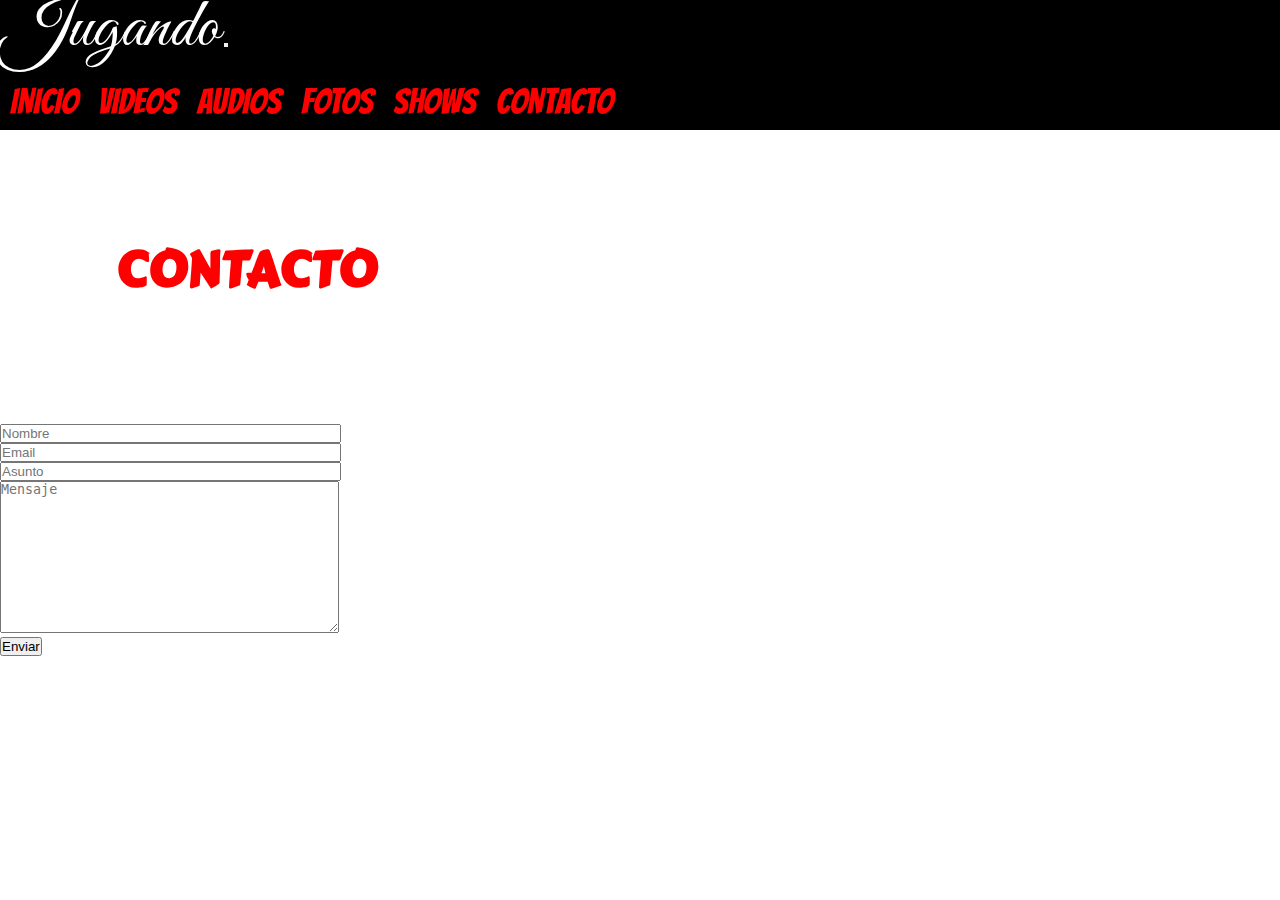
<file: pages/contacto.html>
<!DOCTYPE html>
<html lang="en">
<head>
    <meta charset="UTF-8">
    <meta http-equiv="X-UA-Compatible" content="IE=edge">
    <meta name="viewport" content="width=device-width, initial-scale=1.0">
    <!-- bootstrap -->
    <link href="https://cdn.jsdelivr.net/npm/bootstrap@5.3.0-alpha1/dist/css/bootstrap.min.css" rel="stylesheet" integrity="sha384-GLhlTQ8iRABdZLl6O3oVMWSktQOp6b7In1Zl3/Jr59b6EGGoI1aFkw7cmDA6j6gD" crossorigin="anonymous">
    <script src="https://cdn.jsdelivr.net/npm/bootstrap@5.3.0-alpha1/dist/js/bootstrap.bundle.min.js" integrity="sha384-w76AqPfDkMBDXo30jS1Sgez6pr3x5MlQ1ZAGC+nuZB+EYdgRZgiwxhTBTkF7CXvN" crossorigin="anonymous"></script>
    <link rel="preconnect" href="https://fonts.googleapis.com">
<link rel="preconnect" href="https://fonts.gstatic.com" crossorigin>
<!-- fuentes -->
<link href="https://fonts.googleapis.com/css2?family=Bangers&family=Carter+One&family=Dancing+Script&family=Great+Vibes&display=swap" rel="stylesheet">
<!-- css -->
    <link rel="stylesheet" href="../css/style.css">
    <title>Jugando</title>
</head>
<body class="bg-black">
    <header>
        <nav class="navbar navbar-expand-lg">
            <div class="container-fluid ">
              <a class="logo" href="./index.html">Jugando</a>
              <button class="navbar-toggler" type="button" data-bs-toggle="collapse" data-bs-target="#navbarNavAltMarkup" aria-controls="navbarNavAltMarkup" aria-expanded="false" aria-label="Toggle navigation">
                <span class="navbar-toggler-icon"></span>
              </button>
              <div class="collapse navbar-collapse" id="navbarNavAltMarkup">
                <div class="navbar-nav">
                  <a class="navlink active" aria-current="page" href="../index.html">INICIO</a>
                  <a class="navlink" href="./videos.html">VIDEOS</a>
                  <a class="navlink" href="./audios.html">AUDIOS</a>
                  <a class="navlink" href="./fotos.html">FOTOS</a>
                  <a class="navlink" href="./shows.html">SHOWS</a>
                  <a class="navlink" href="./contacto.html">CONTACTO</a>
                 
                </div>
              </div>
            </div>
          </nav>
    </header>
    <h2 class="h2inicio" style="font-family: 'Carter One', cursive;color: red; font-size: 50px;">CONTACTO</h2>
    <div class="screen-reader-response"><p role="status" aria-live="polite" aria-atomic="true"></p> <ul></ul></div>
<form  action="enviar-formulario.php" method="post"><label></label>
<div style="display: none;">
<input type="hidden" name="_wpcf7" value="34" />
<input type="hidden" name="_wpcf7_version" value="5.6.4" />
<input type="hidden" name="_wpcf7_locale" value="es_ES" />
<input type="hidden" name="_wpcf7_unit_tag" value="wpcf7-f34-p15-o1" />
<input type="hidden" name="_wpcf7_container_post" value="15" />
<input type="hidden" name="_wpcf7_posted_data_hash" value="" />
</div>
<div class="formBox">
<p><span class="wpcf7-form-control-wrap" data-name="nombre"><input type="text" name="nombre" value="" size="40" class="wpcf7-form-control wpcf7-text wpcf7-validates-as-required" aria-required="true" aria-invalid="false" placeholder="Nombre" /></span> </p>
<p><span class="wpcf7-form-control-wrap" data-name="email"><input type="email" name="email" value="" size="40" class="wpcf7-form-control wpcf7-text wpcf7-email wpcf7-validates-as-required wpcf7-validates-as-email" aria-required="true" aria-invalid="false" placeholder="Email" /></span> </p>
<p><span class="wpcf7-form-control-wrap" data-name="asunto"><input type="text" name="asunto" value="" size="40" class="wpcf7-form-control wpcf7-text" aria-invalid="false" placeholder="Asunto" /></span> </p>
<p><span class="wpcf7-form-control-wrap" data-name="mensaje"><textarea name="mensaje" cols="40" rows="10" class="wpcf7-form-control wpcf7-textarea" aria-invalid="false" placeholder="Mensaje"></textarea></span> </p>
<p><input type="submit" value="Enviar" class="wpcf7-form-control has-spinner wpcf7-submit" /></p>
</div>
<div class="wpcf7-response-output" aria-hidden="true"></div></form></div>
			
			</div>
</body>
</html>
</file>
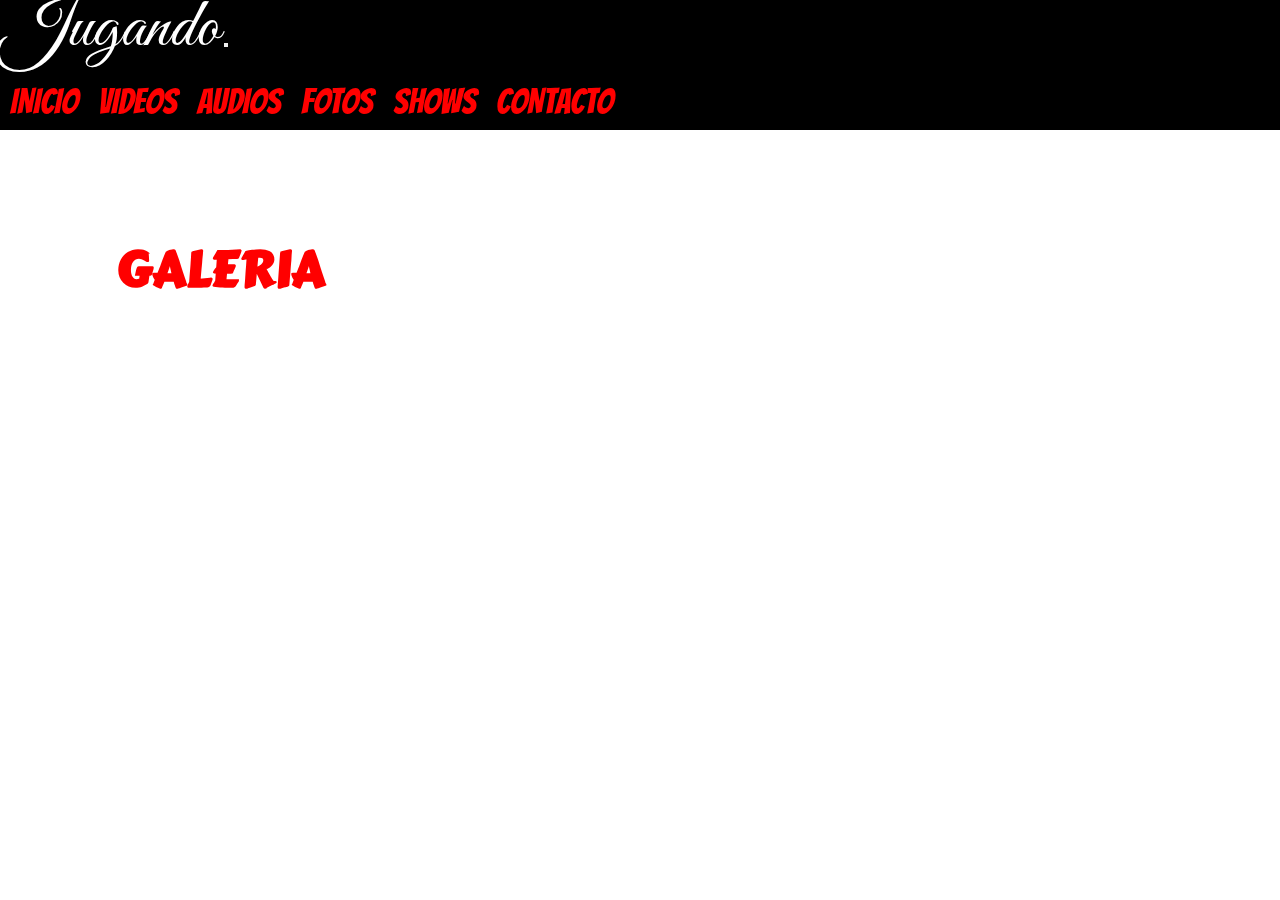
<file: pages/fotos.html>
<!DOCTYPE html>
<html lang="en">
<head>
    <meta charset="UTF-8">
    <meta http-equiv="X-UA-Compatible" content="IE=edge">
    <meta name="viewport" content="width=device-width, initial-scale=1.0">
    <!-- bootstrap -->
    <link href="https://cdn.jsdelivr.net/npm/bootstrap@5.3.0-alpha1/dist/css/bootstrap.min.css" rel="stylesheet" integrity="sha384-GLhlTQ8iRABdZLl6O3oVMWSktQOp6b7In1Zl3/Jr59b6EGGoI1aFkw7cmDA6j6gD" crossorigin="anonymous">
    <script src="https://cdn.jsdelivr.net/npm/bootstrap@5.3.0-alpha1/dist/js/bootstrap.bundle.min.js" integrity="sha384-w76AqPfDkMBDXo30jS1Sgez6pr3x5MlQ1ZAGC+nuZB+EYdgRZgiwxhTBTkF7CXvN" crossorigin="anonymous"></script>
    <link rel="preconnect" href="https://fonts.googleapis.com">
<link rel="preconnect" href="https://fonts.gstatic.com" crossorigin>
<!-- fuentes -->
<link href="https://fonts.googleapis.com/css2?family=Bangers&family=Carter+One&family=Dancing+Script&family=Great+Vibes&display=swap" rel="stylesheet">
<!-- css -->
    <link rel="stylesheet" href="../css/style.css">
    <title>Jugando</title>
</head>
<body class="bg-black">
    <header>
        <nav class="navbar navbar-expand-lg">
            <div class="container-fluid ">
              <a class="logo" href="../index.html">Jugando</a>
              <button class="navbar-toggler" type="button" data-bs-toggle="collapse" data-bs-target="#navbarNavAltMarkup" aria-controls="navbarNavAltMarkup" aria-expanded="false" aria-label="Toggle navigation">
                <span class="navbar-toggler-icon"></span>
              </button>
              <div class="collapse navbar-collapse" id="navbarNavAltMarkup">
                <div class="navbar-nav">
                  <a class="navlink active" aria-current="page" href="./index.html">INICIO</a>
                  <a class="navlink" href="./videos.html">VIDEOS</a>
                  <a class="navlink" href="./audios.html">AUDIOS</a>
                  <a class="navlink" href="./fotos.html">FOTOS</a>
                  <a class="navlink" href="./shows.html">SHOWS</a>
                  <a class="navlink" href="./contacto.html">CONTACTO</a>
                 
                </div>
              </div>
            </div>
          </nav>
    </header>
    <main>
        <h2 class="h2inicio" style="font-family: 'Carter One', cursive;color: red; font-size: 50px;">GALERIA</h2>
        <section>
            <div>
                <a href=""></a>
                <a href=""></a>
            </div>
            <div>
                <a href=""></a>
                <a href=""></a>
            </div>
            <div>
                <a href=""></a>
                <a href=""></a>
            </div>
            <div>
                <a href=""></a>
                <a href=""></a>
            </div>
            <div>
                <a href=""></a>
                <a href=""></a>
            </div>
            <div>
                <a href=""></a>
                <a href=""></a>
            </div>
            <div>
                <a href=""></a>
                <a href=""></a>
            </div>
            <div>
                <a href=""></a>
                <a href=""></a>
            </div>
            <div>
                <a href=""></a>
                <a href=""></a>
            </div>
        </section>
    </main>
    
</body>
</html>
</file>
<file: css/style.css>
*{
    margin: 0;
    padding: 0;
    text-decoration: none;
}
/* font-family: 'Bangers', cursive;
font-family: 'Carter One', cursive;
font-family: 'Dancing Script', cursive;
font-family: 'Great Vibes', cursive; */
/* index */

header{
    position: fixed;
    margin-top:-130px;
    width: 100%;
}

.logo{
    color: white;
    font-family: 'Great Vibes', cursive;
    font-size: 70px;
    text-decoration: none;
    background-color: black;
}
nav ul{
    display: flex;
    flex-direction: row;
    padding: 10px;
  
}
.navlink{
    color: red;
    text-decoration: none;
    margin: 5px;
    padding:5px;
    background-color: black;
}
.navbar-nav{
    font-family: 'Bangers', cursive;
    font-size: 35px;
    display: flex;
    color: red;
}
nav {
    background-color: black;
    
}
h1{
    font-family: 'Great Vibes', cursive;
    font-size: 200px;
    margin-top: 130px;
    padding: 150px;
    width: 100%;
    color: white;
    display: flex;
    align-items: center;
    justify-content: center;
}

h2{
    margin-top: 100px;
    padding: 90px;
    color: red;
    font-family: 'Carter One', cursive;
    font-size: 35px;
}
footer div a{
    color: red;
    font-size: 50px;
   
   
}


/* videos */
.h2inicio{
    margin-top: 115px;
    padding: 116px;
}

/* audios */


/* fotos */
/* shows */
/* contacto */
</file>
